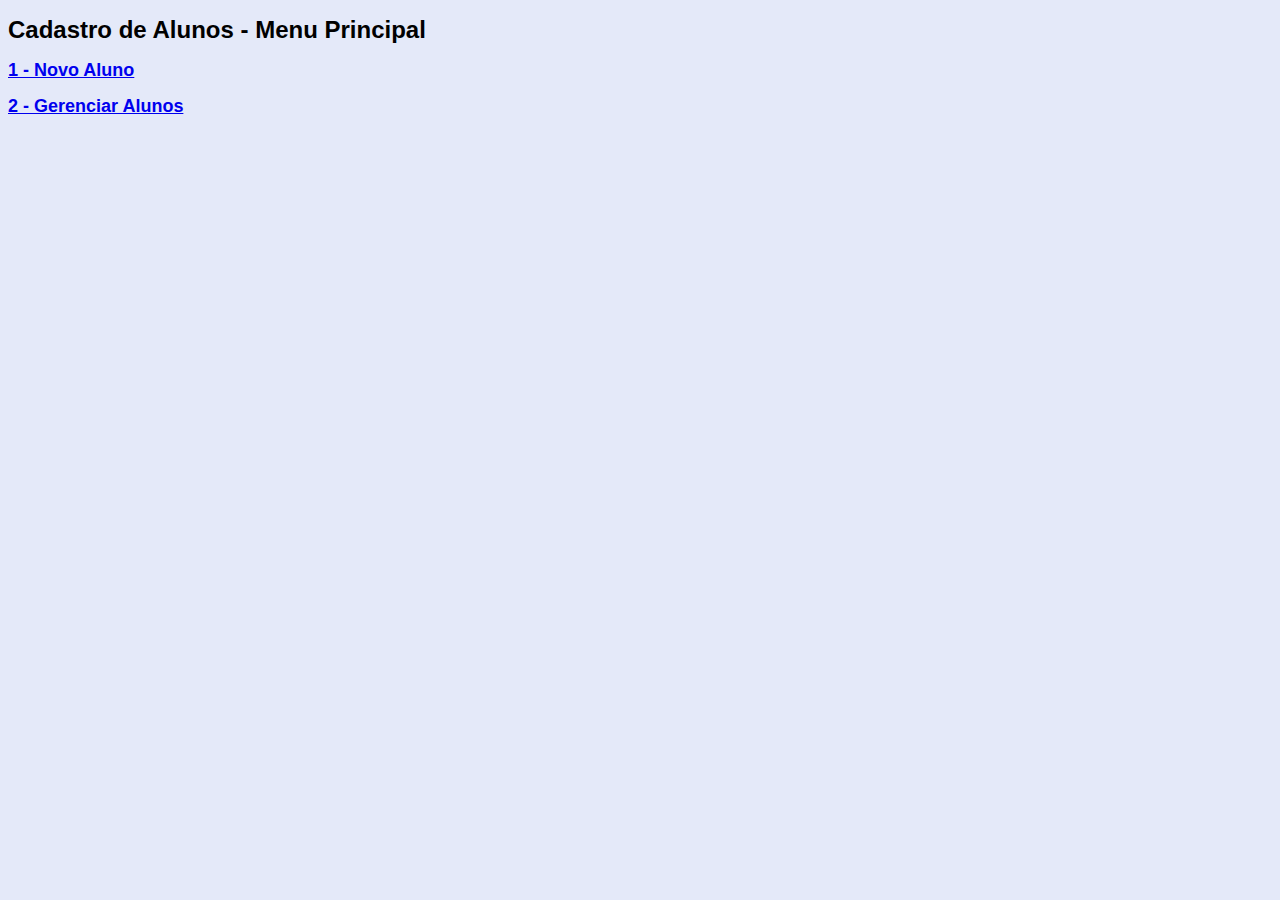
<file: CadastroAlunoHTML_web/public_html/index.html>
<!DOCTYPE html>
<html>
    <head>
    <meta http-equiv="Content-Type" content="text/html; charset=UTF-8">
    <title>Cadastro de Alunos</title>
    <link rel="stylesheet" type="text/css" href="estilo.css" />
</head>
    <body>
    <h1>Cadastro de Alunos - Menu Principal</h1>
    <h2><a href="FrmCadastroAluno.html">1 - Novo Aluno</a></h2>
    <h2><a href="FrmGerenciarAluno.html">2 - Gerenciar Alunos</a></h2>
</body>
</html>
</file>
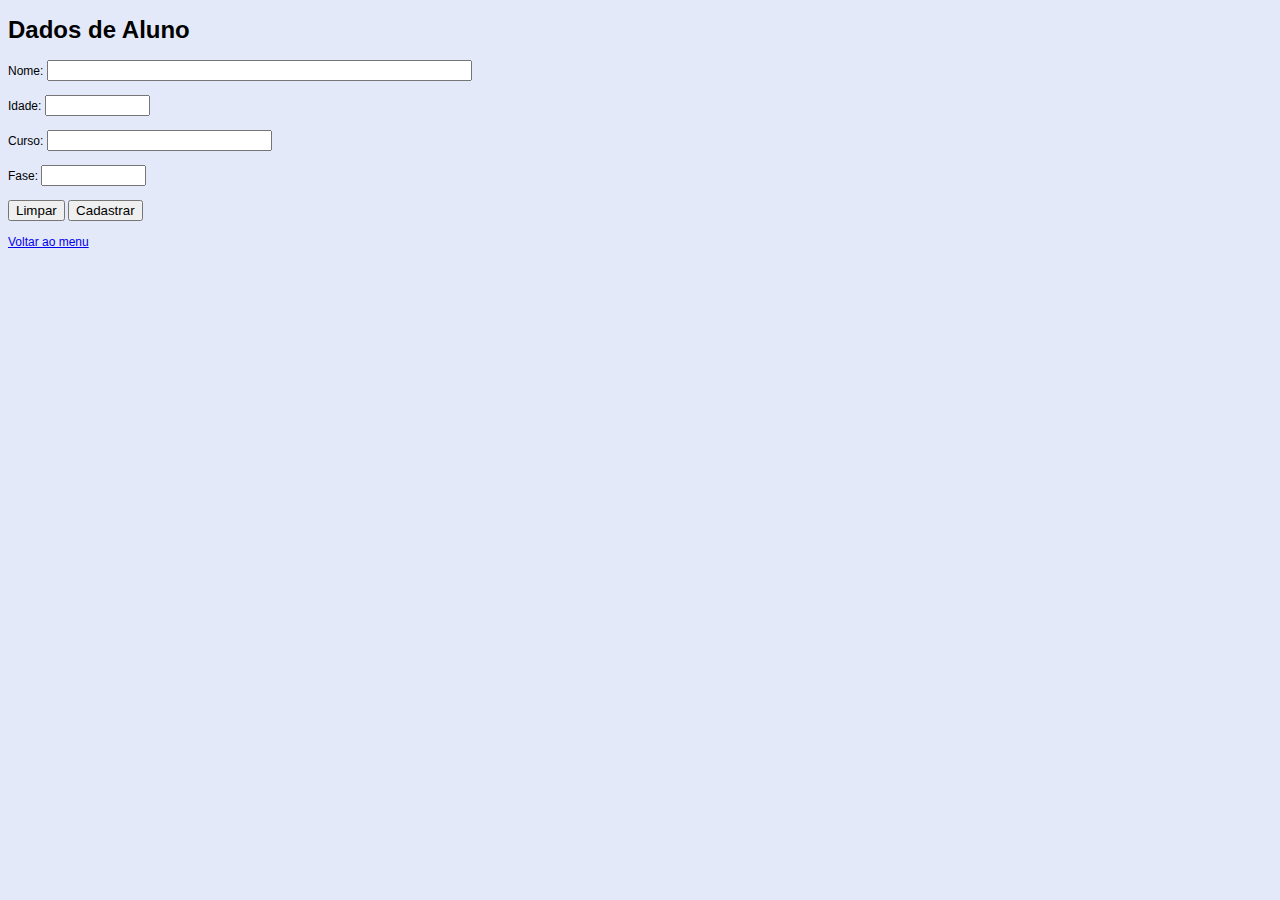
<file: CadastroAlunoHTML_web/public_html/FrmCadastroAluno.html>
<!DOCTYPE html>
<html>
<head>
<meta http-equiv="Content-Type" content="text/html; charset=UTF-8">
<title>Cadastro de Aluno</title>
<link rel="stylesheet" type="text/css" href="estilo.css" />
<script src="biblioteca.js"></script>
 </head>
<body>
<h1>Dados de Aluno</h1>
<form name="FrmCadastroAluno" method="post" action="">
<input type=hidden name="id" >
Nome: <input type=text name="nome" size=50 maxlength=100><br><br>
Idade: <input type=text name="idade" size=10 maxlength=10
 onkeydown="return somenteNumero(event)"> <br><br>
Curso: <input type=text name="curso" size=25 maxlength=50> <br><br>
Fase: <input type=text name="fase" size=10 maxlength=15
 onkeydown="return somenteNumero(event)"> <br><br>
<input type="reset" value="Limpar">
<input type="submit" name="Cadastrar" value="Cadastrar"
 onClick="return validar(this.form)"> <br>
</form>
<br>
<a href='index.html'>Voltar ao menu</a>
</body>
</html>
</file>
<file: CadastroAlunoHTML_web/public_html/estilo.css>
body{
    font-family:arial;
    font-size:12px;
    background-color:#e4e9f9;
}
td{
    height:30px;
    font-size:13px;
}
select{
    background-color:#d9dde7
</file>
